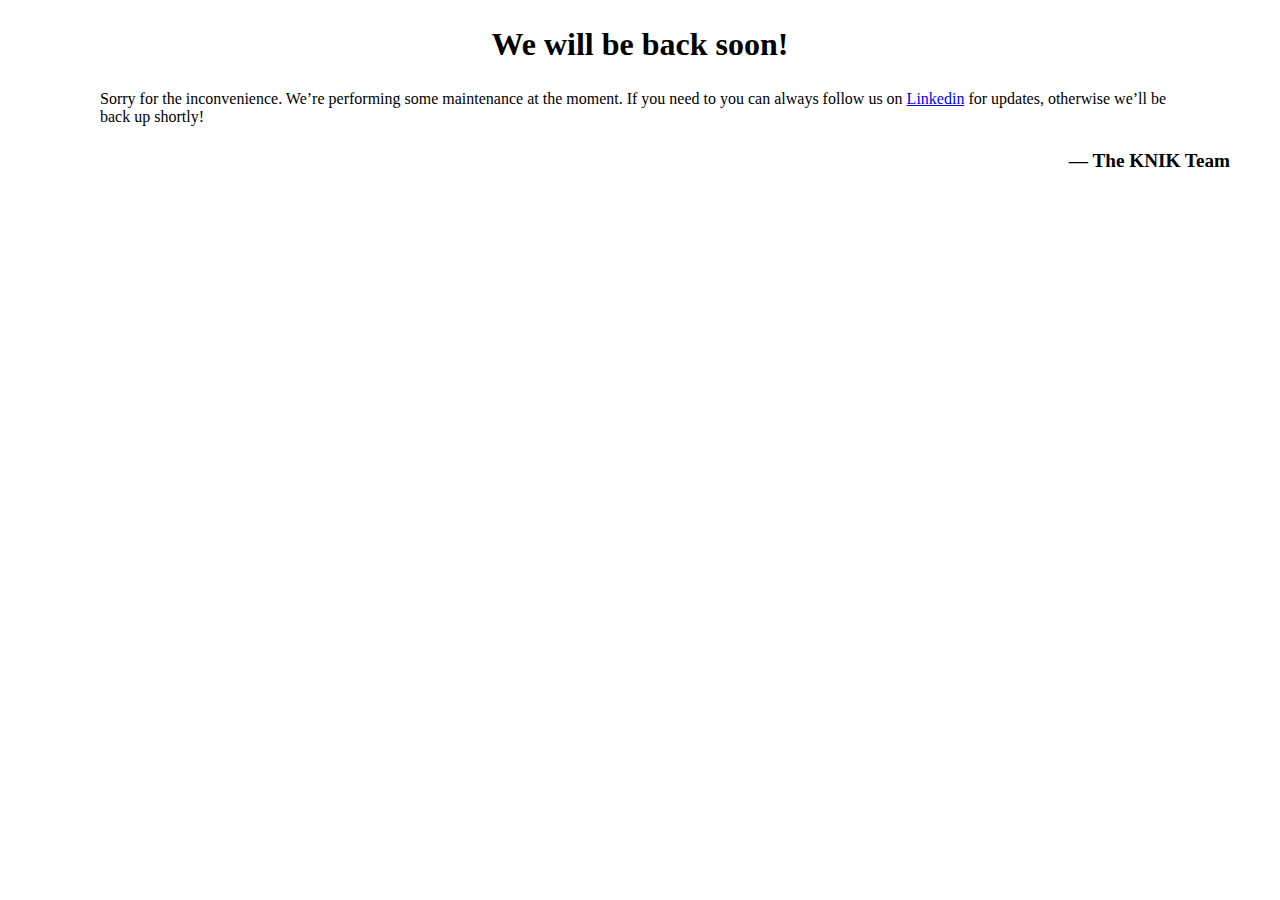
<file: newproject4.html>
<!doctype html>
<title>Site Maintenance</title>
<style>
    body{
        margin: 0;
        padding: 0;
    }
    .message{
        display: flex;
        flex-direction: column;
        justify-content: center;
        margin: 5px 50px;
    }
    .message h1{
       text-align: center ;
    }
    #smallmessage{
        margin: 5px 50px;
    }
    #compname{
        text-align: right;
        font-size: larger;
        font-weight: 600;
    }
</style>
<body>
    <div class="message">
    <h1 id="back">We will be back soon!</h1>
        <p id="smallmessage">Sorry for the inconvenience. We&rsquo;re performing some maintenance at the moment. If you need to you can always follow us on <a href="https://www.linkedin.com/in/kumarrajabammidi/">Linkedin</a> for updates, otherwise we&rsquo;ll be back up shortly!</p>
        <p id="compname">&mdash; The KNIK Team</p>
    </div>
</body>
</file>
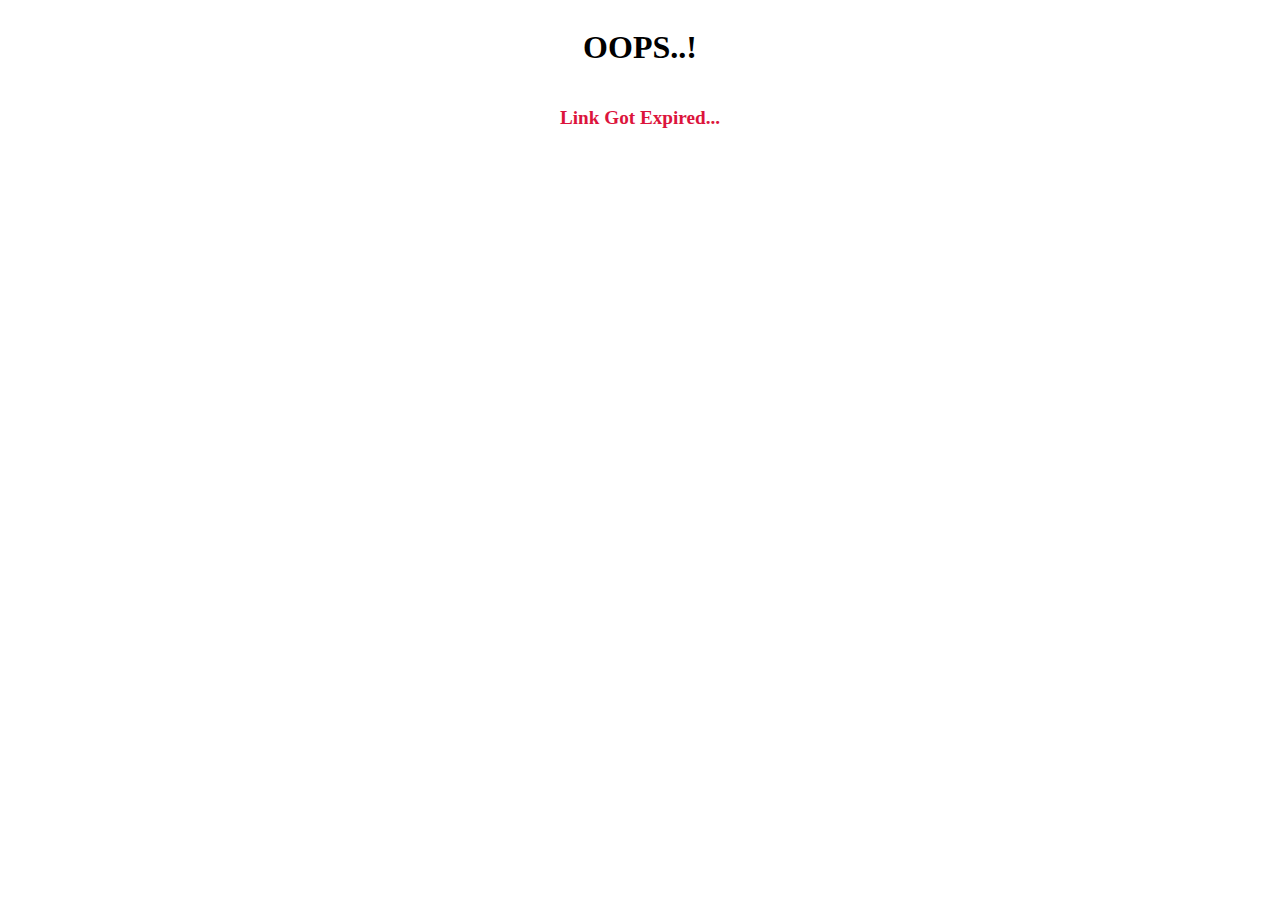
<file: newproject5.html>
<!DOCTYPE html>
<html>
    <head>
        <title>OOPS</title>
        <style>
            .message{
                display: flex;
                flex-direction: column;
            }
            h1,p{
                text-align: center;
            }
            p{
                font-size: larger;
                color: crimson;
                font-weight: 900;
            }
        </style>
    </head>
    <body>
        <div class="message">
            <h1>OOPS..!</h1>
        <p>Link Got Expired...</p>
        </div>
        
    </body>
</html>
</file>
